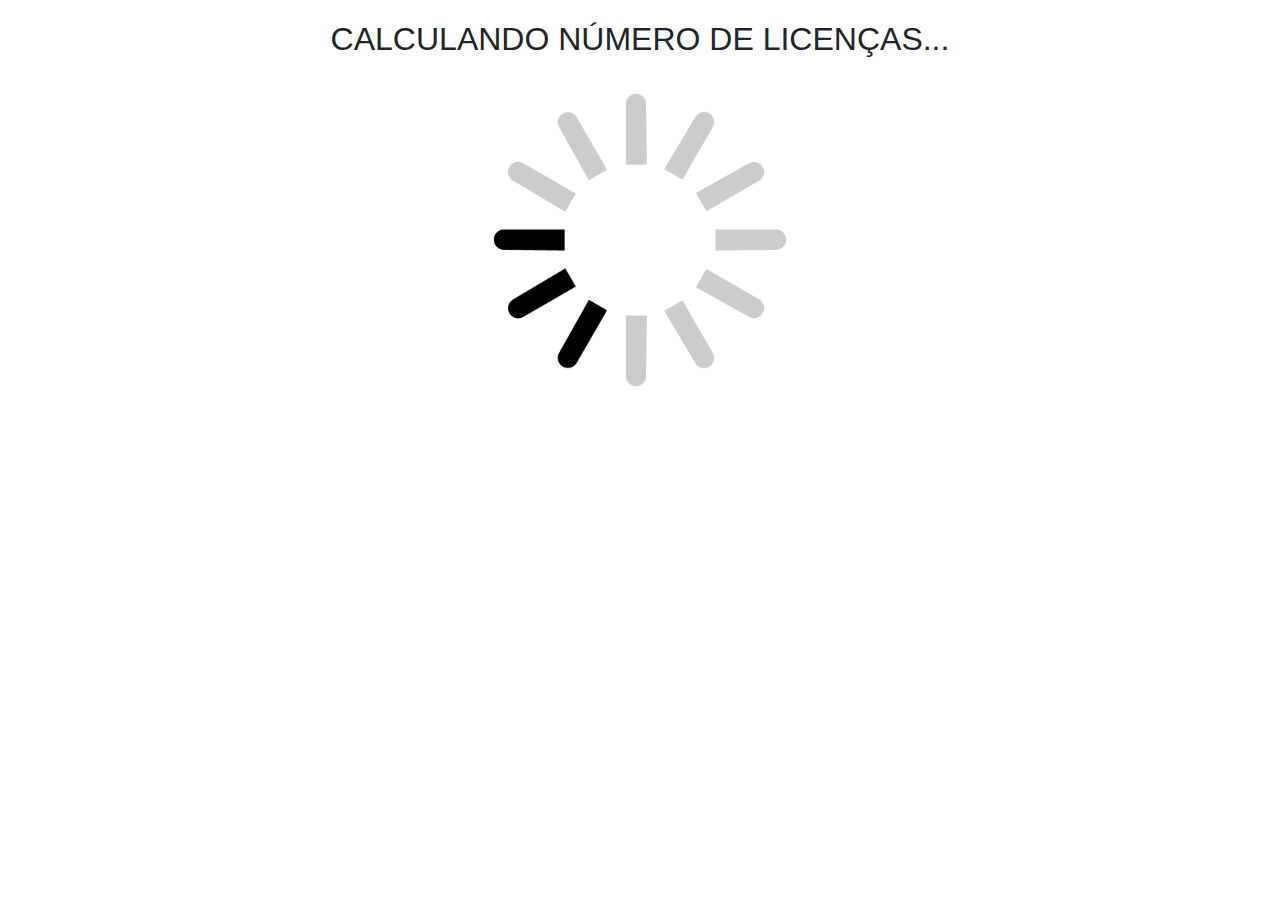
<file: redirect.html>
<!DOCTYPE html>
<html><head>
<!-- Global site tag (gtag.js) - Google Ads: 454181183 -->
<script async src="https://www.googletagmanager.com/gtag/js?id=AW-454181183"></script>
<script>
  window.dataLayer = window.dataLayer || [];
  function gtag(){dataLayer.push(arguments);}
  gtag('js', new Date());

  gtag('config', 'AW-454181183');
</script>


<!-- Event snippet for Compra conversion page -->
<script>
  gtag('event', 'conversion', {'send_to': 'AW-454181183/vsP-COzhg_ABEL-CydgB'});
</script>

<meta http-equiv="Content-Type" content="text/html; charset=UTF-8">
  
  <script type="text/javascript" async="" src="./analytics.js.download"></script><script src="./optimize.js.download"></script>
  <!-- Global site tag (gtag.js) - Google Analytics -->
<script async="" src="./js"></script>


<script>
  window.dataLayer = window.dataLayer || [];
  function gtag(){dataLayer.push(arguments);}
  gtag('js', new Date());

  gtag('config', 'UA-164564296-2');
</script>

  <title>Redirecionamento</title>
  <meta name="viewport" content="width=device-width, initial-scale=1, shrink-to-fit=no">
  <link rel="stylesheet" href="./bootstrap.min.css" integrity="sha384-JcKb8q3iqJ61gNV9KGb8thSsNjpSL0n8PARn9HuZOnIxN0hoP+VmmDGMN5t9UJ0Z" crossorigin="anonymous">
</head>
<body style="overflow-x: hidden;" class="vsc-initialized">

  <script type="text/javascript">

 

    setTimeout(
      function(){ 
        document.getElementById("txt").innerHTML="CALCULANDO NÚMERO DE LICENÇAS...";
        setTimeout(
          function(){ 
            document.getElementById("txt").innerHTML="RESTAM 6 LICENÇAS..."; 
          }, 1000
        );
      }, 500
    );

    setTimeout(
      function(){ 
        document.getElementById("txt").innerHTML="RESTAM 3 LICENÇAS...";
        setTimeout(
          function(){ 
            document.getElementById("txt").innerHTML="SUA LICENÇA FOI RESERVADA COM SUCESSO";
            let parametros_na_url_atual = window.location.search;
const link_do_checkout = "https://go.perfectpay.com.br/PPU38CK6T1L?&utm_source=g-ads-1";

let parametros_adicionados = parametros_na_url_atual;

if (parametros_na_url_atual.startsWith('?') && link_do_checkout.includes('?')) {
parametros_adicionados = parametros_na_url_atual.replace('?', '&');
}

window.location.href = link_do_checkout + parametros_adicionados; 
        
          }, 2000
        );
      }, 3000
    );

          
  
  </script>

    <h1 style="font-size: 2em;margin-top: 20px;text-align: center;" id="txt">SUA LICENÇA FOI RESERVADA COM SUCESSO</h1>
    <br>
    <center style="">
      <img class="img-fluid" src="./kloader.gif" width="300" height="300" alt="load">
    </center>
    
  

  <script src="./jquery-3.5.1.slim.min.js.download" integrity="sha384-DfXdz2htPH0lsSSs5nCTpuj/zy4C+OGpamoFVy38MVBnE+IbbVYUew+OrCXaRkfj" crossorigin="anonymous"></script>
  <script src="./popper.min.js.download" integrity="sha384-9/reFTGAW83EW2RDu2S0VKaIzap3H66lZH81PoYlFhbGU+6BZp6G7niu735Sk7lN" crossorigin="anonymous"></script>
  <script src="./bootstrap.min.js.download" integrity="sha384-B4gt1jrGC7Jh4AgTPSdUtOBvfO8shuf57BaghqFfPlYxofvL8/KUEfYiJOMMV+rV" crossorigin="anonymous"></script>


  
 

<div id="overlay_ngfijcaaocfhkcjjfldacagglibpglio" style="position: fixed; width: 100%; height: 100%; top: 0; display: none; left: 0; right: 0; bottom: 0; background-color: rgba(0,0,0,0.5); z-index: 9999999; cursor: pointer; " onclick="this.style.display=&#39;none&#39;"></div></body></html>
</file>
